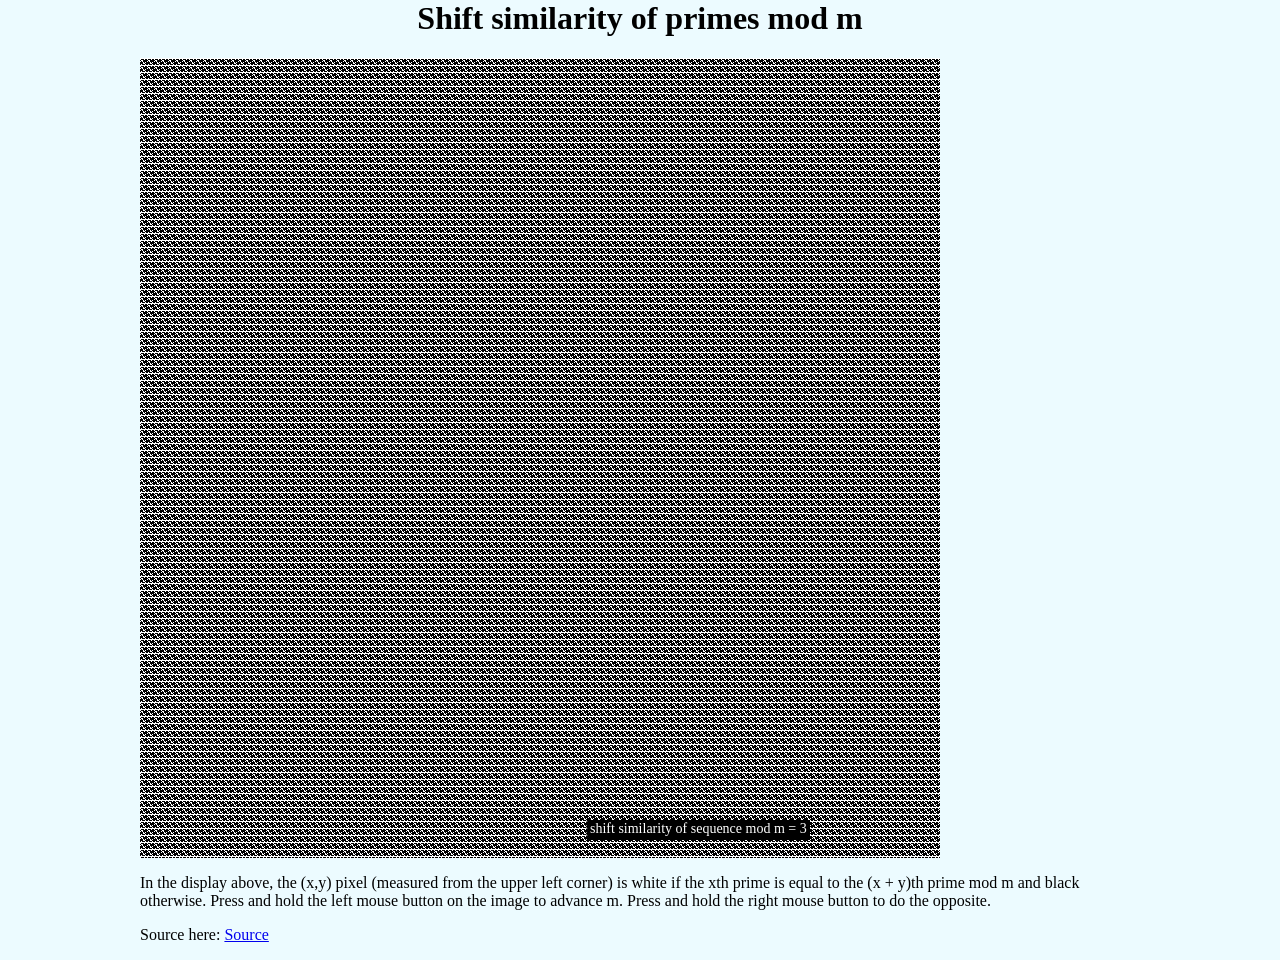
<file: shift similarity diagram/shift_similarity.html>
<html><head><meta http-equiv="Content-Type" content="text/html; charset=windows-1252">
  <script src="./processing.min.js" type="text/javascript"></script>
  <link rel="stylesheet" type="text/css" href="./style.css">
</head>

<body>
  <h1> Shift similarity of primes mod m </h1>
  <div>
  <canvas width="1000" height="1000" data-processing-sources="shift_similarity_source.pde" tabindex="0" id="__processing0" style="image-rendering: -webkit-optimize-contrast !important;"></canvas>
  </div>
  
  <p> In the display above, the (x,y) pixel (measured from the upper left corner) is white
      if the xth prime is equal to the (x + y)th prime mod m and black otherwise.
	  Press and hold the left mouse button on the image to advance m. Press and hold the right
	  mouse button to do the opposite.
  </p>

  <p> Source here: <a href="http://math.colorado.edu/~sebo2151/shift_similarity/shift_similarity_source.pde">Source</a> </p>

</body>
</html>
</file>
<file: shift similarity diagram/style.css>
body {
    max-width: 1000px;
    margin: 0 auto;
    background-color: #ECFBFF;
}
h1 {
    text-align: center;
}
h2 {
    font-size: 18pt;
    font-family: "Mongolian Baiti", "Times New Roman", sans-serif;
    color: #185C85;
}
#myname {
    font-size: 26pt;
    font-family: "Mongolian Baiti", "Times New Roman", sans-serif;
    color: #185C85;
}
</file>
